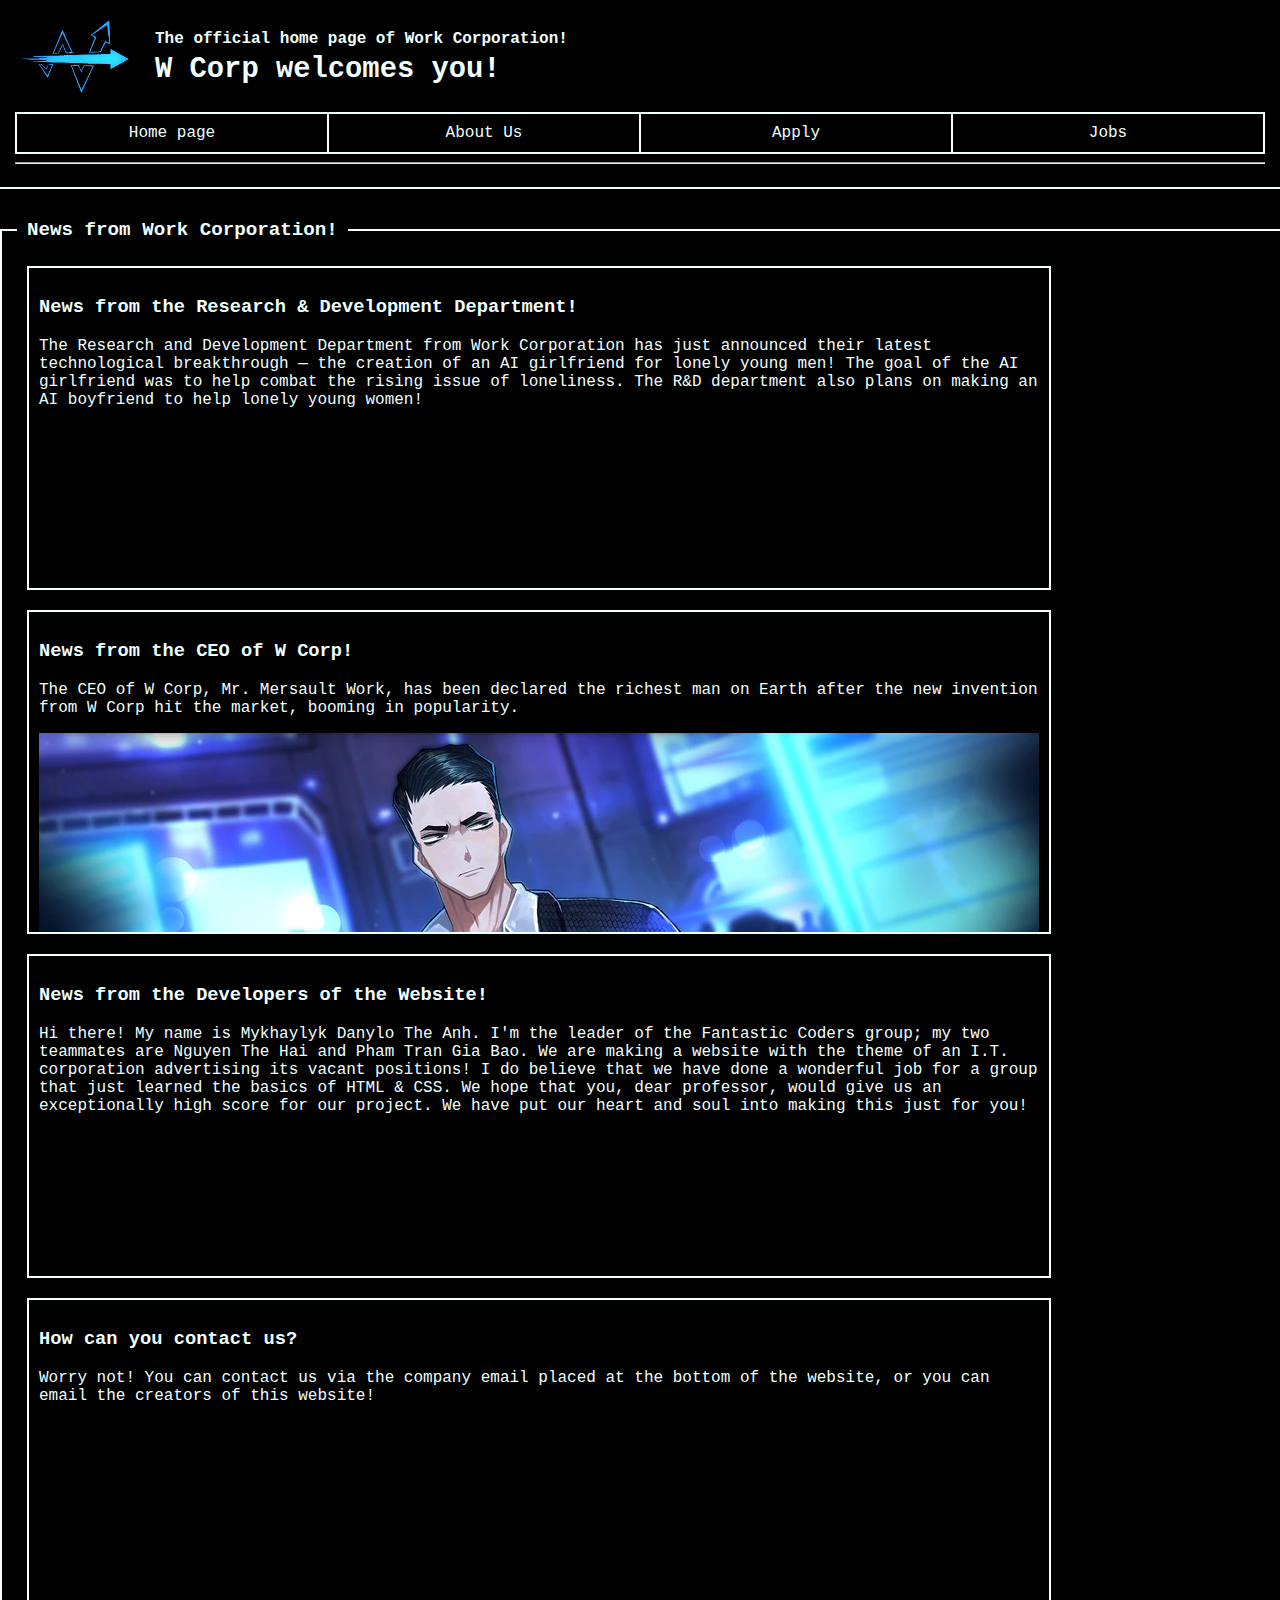
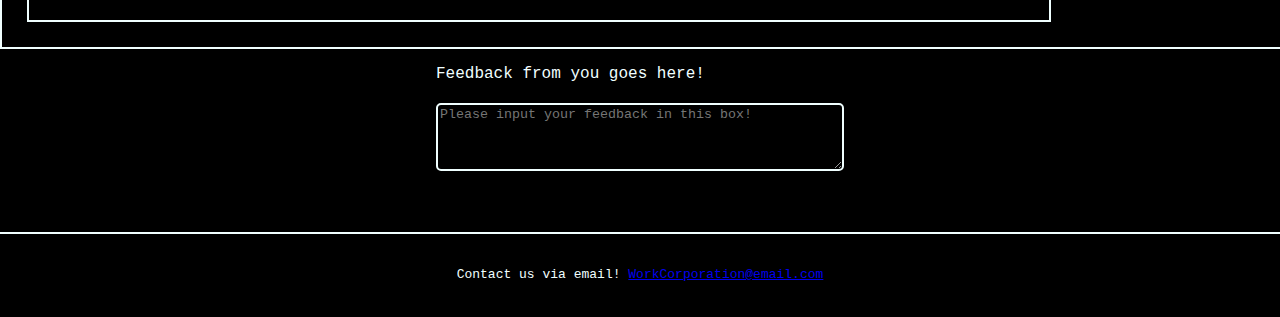
<file: project1/index.html>
<!DOCTYPE html>
<html lang="en">
<head>
    <meta charset="UTF-8">
    <meta name="viewport" content="width=device-width, initial-scale=1.0">
    <meta name="description" content="At W Corp, we may experience ups and downs, but we never stop in terms of developing technology!">
    <meta name="keywords" content="technology, innovation, W Corp, development">
    <title>W Corp Home Page</title>
    <link rel="stylesheet" href="style/styles.css">
</head>

<!--The main part of the website!-->
<body>
    <header class="site-header">
  <div class="header-top">

    <!--The logo of the website-->
    <img src="/project1/images/W_Corp._Logo.png" alt="W Corp logo" class="logo">

    <!--The title of the web-->
    <div class="header-text">
      <h3>The official home page of Work Corporation!</h3>
      <h1>W Corp welcomes you!</h1>
    </div>

    <!--Navigation bar of the webpage-->
  </div>
        <nav class="nav-bar">
            <a href="index.html">Home page</a>
            <a href="about.html">About Us</a>
            <a href="apply.html">Apply</a>
            <a href="jobs.html">Jobs</a>
        </nav>
        <hr>
    </header>

    <main class="site-main">
        <!--The fieldset is for keeping different segment of news articles I (Danylo) came up with-->
        <fieldset>
            <legend>News from Work Corporation!</legend>
            <!--Each div is a section of news article that I came up with-->
            <div>
                <h3>News from the Research & Development Department!</h3>
                <p>
                    The Research and Development Department from Work Corporation has just announced their latest technological breakthrough — the creation of an AI girlfriend for lonely young men! The goal of the AI girlfriend was to help combat the rising issue of loneliness. The R&D department also plans on making an AI boyfriend to help lonely young women!
                </p>
            </div>
            <div>
                <h3>News from the CEO of W Corp!</h3>
                <p>
                    The CEO of W Corp, Mr. Mersault Work, has been declared the richest man on Earth after the new invention from W Corp hit the market, booming in popularity.
                </p>
                <img src="W_Corp._L2_Cleanup_Agent_Meursault_Full.webp" alt="CEO of W Corp"> <!--The image of the "CEO" of our company-->
                <p>
                    "We may have our ups and downs in our progress, but we never stop progressing in I.T."
                    — Mersault Work, CEO of W Corp
                </p>
            </div>
            <div>
                <h3>News from the Developers of the Website!</h3>
                <p>
                    Hi there! My name is Mykhaylyk Danylo The Anh. I'm the leader of the Fantastic Coders group; my two teammates are Nguyen The Hai and Pham Tran Gia Bao. We are making a website with the theme of an I.T. corporation advertising its vacant positions! I do believe that we have done a wonderful job for a group that just learned the basics of HTML & CSS. We hope that you, dear professor, would give us an exceptionally high score for our project. We have put our heart and soul into making this just for you!
                </p>
            </div>

            <div>
                <h3>How can you contact us?</h3>
                <p>
                    Worry not! You can contact us via the company email placed at the bottom of the website, or you can email the creators of this website!
                </p>
            </div>
        </fieldset>

        <p> <!--This is for the feedback box at the bottom of the webpage-->
            <label for="Feedback">Feedback from you goes here!</label><br>
            <textarea id="Feedback" name="comment" rows="4" cols="40"
                placeholder = "Please input your feedback in this box!"></textarea>
        </p>
    </main>

    <!--The footer contains the company email address and the Jira account-->
    <footer class="site-footer">
    <p>
        Contact us via email!
        <a href="https://danyloswin123.atlassian.net/browse/CF">
            WorkCorporation@email.com
        </a>
    </p>
    </footer>
</body>
</html>
</file>
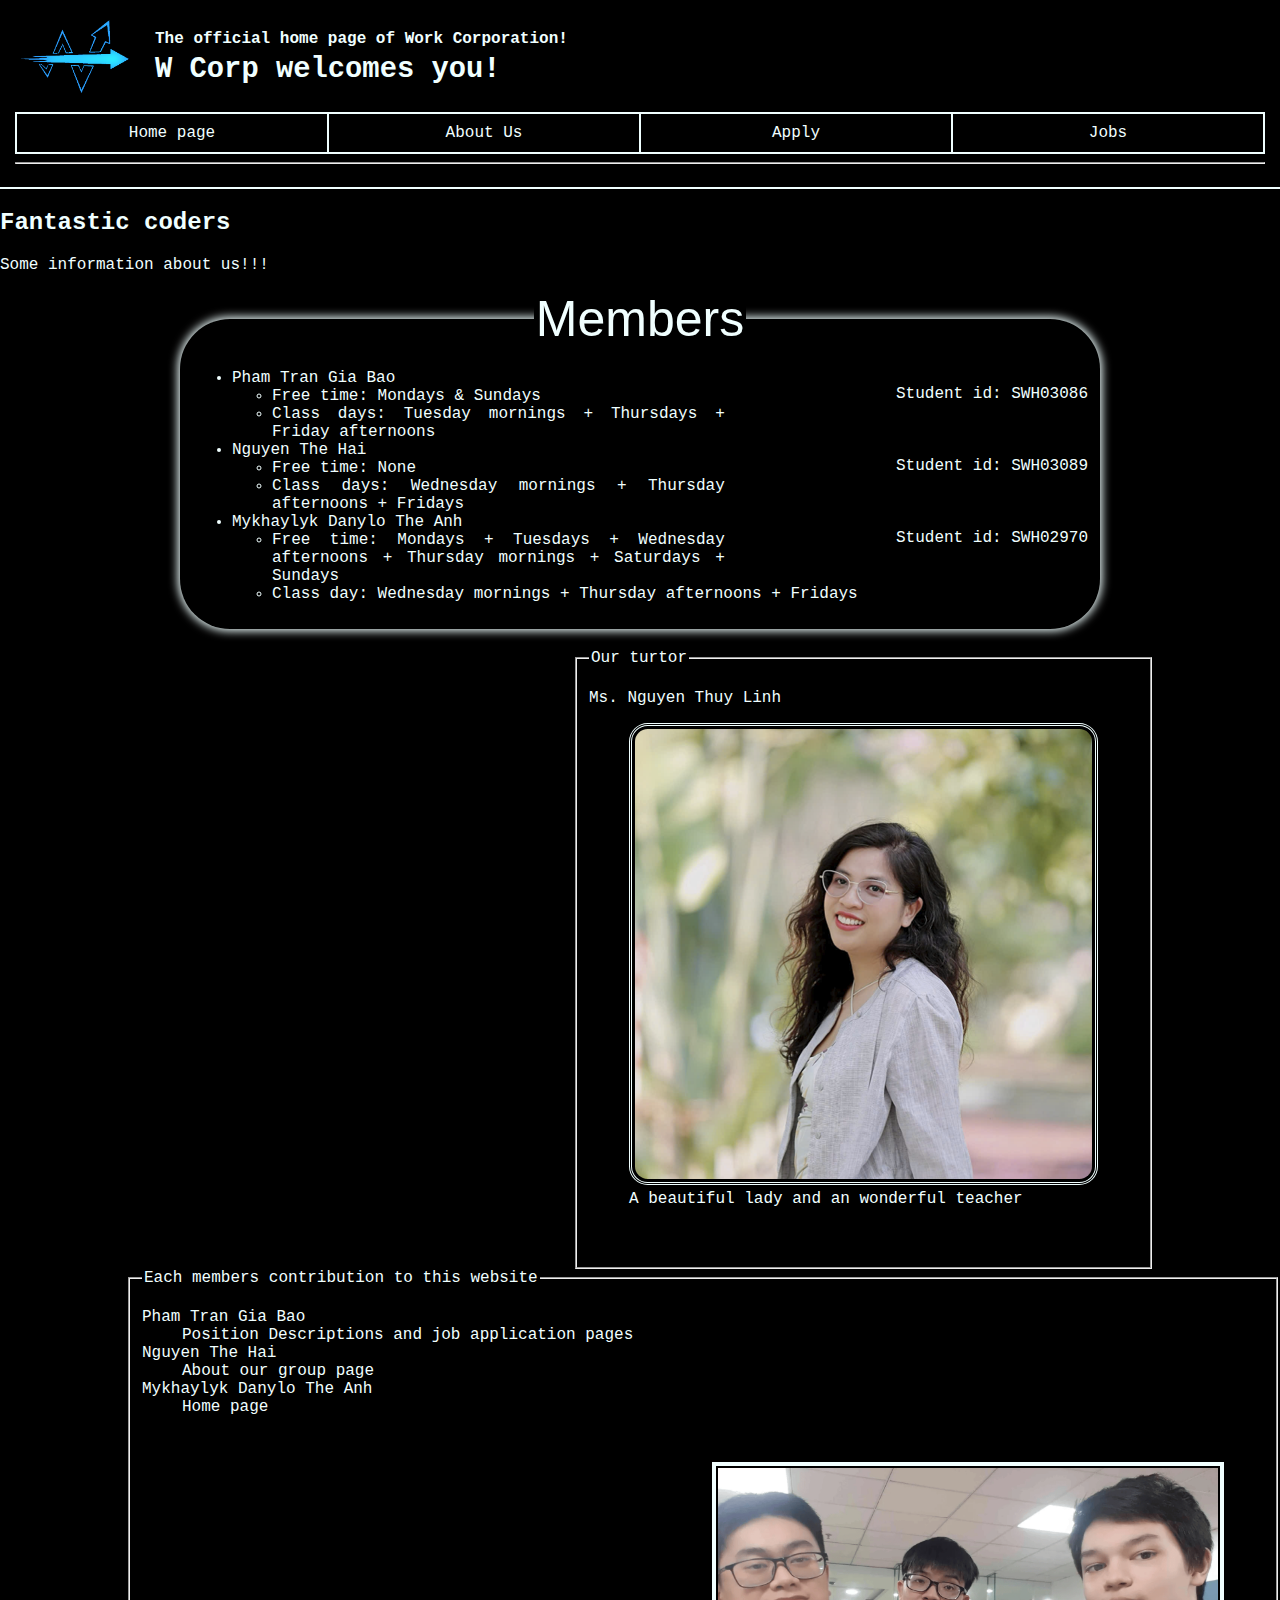
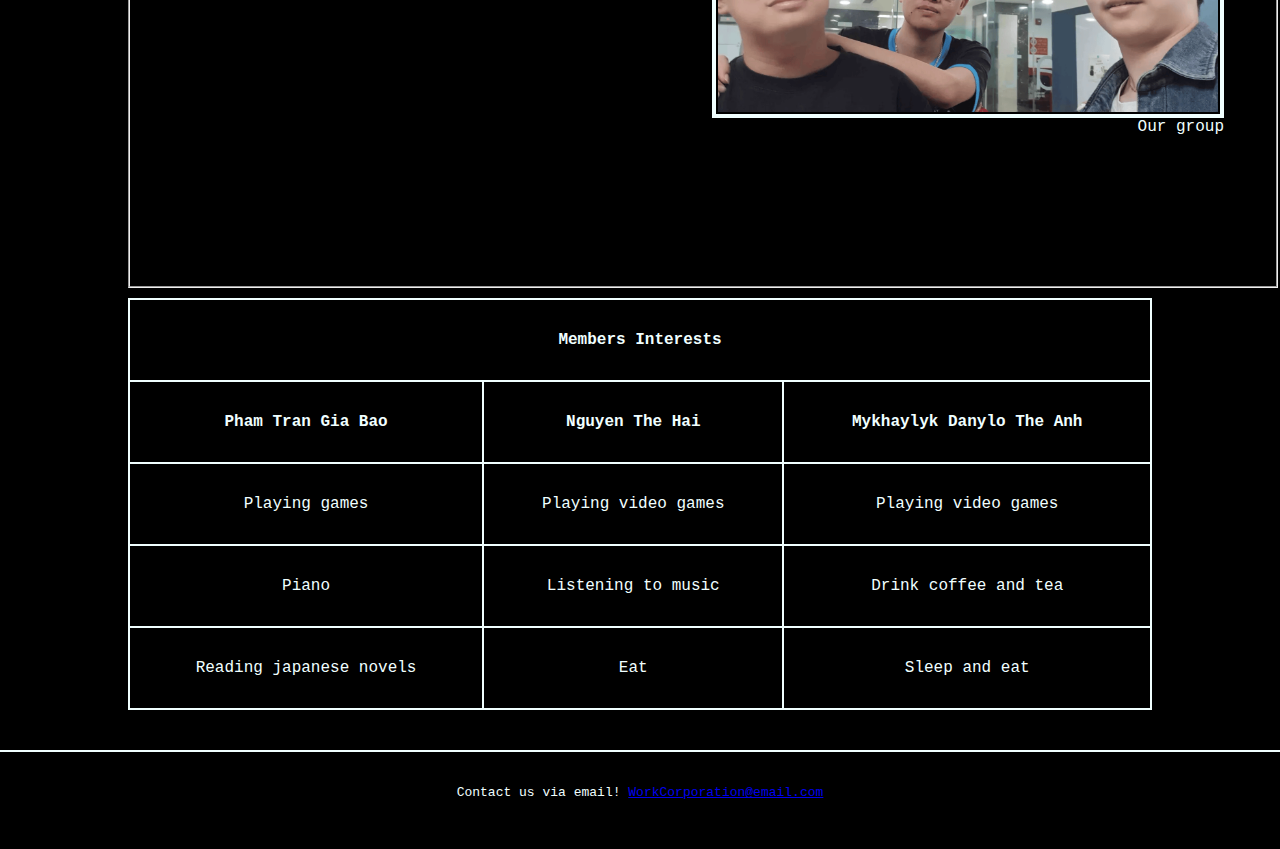
<file: project1/about.html>
<!DOCTYPE html>
<html lang="en">
<head>
    <meta charset="UTF-8">
    <meta name="viewport" content="width=device-width, initial-scale=1.0">
    <meta name="description" content="At W Corp, we may experience ups and downs, but we never stop in terms of developing technology!">
    <meta name="keywords" content="technology, innovation, W Corp, development">
    <title>W Corp About Us Page</title>
    <link rel="stylesheet" href="style/styles.css">

</head>

<!--Main part of the webpage-->
<body>
    <header class="site-header">
  <div class="header-top">
    <img src="images/W_Corp._Logo.png" alt="W Corp logo" class="logo">
    <div class="header-text">
      <h3>The official home page of Work Corporation!</h3>
      <h1>W Corp welcomes you!</h1>
    </div>

    <!--The navigation bar-->
  </div>
        <nav class="nav-bar">
            <a href="index.html">Home page</a>
            <a href="about.html">About Us</a>
            <a href="apply.html">Apply</a>
            <a href="jobs.html">Jobs</a>
        </nav>
        <hr>
    </header>

    <h2>Fantastic coders</h2>
    <p>Some information about us!!!</p>

    <!--Fieldset detailing the member's names, interests & student IDs-->
    <fieldset class="fs">
        <legend class="le">Members</legend>
    <ul>
        <li>Pham Tran Gia Bao
            <p class="aboutp">Student id: SWH03086</p>
            <ul>
                <li>Free time: Mondays & Sundays</li>
                <li>Class days: Tuesday mornings + Thursdays + Friday afternoons</li>
            </ul>
            
            </li>
        <li>Nguyen The Hai
            <p class="aboutp">Student id: SWH03089</p>
            <ul>
                <li>Free time: None</li>
                <li>Class days: Wednesday mornings + Thursday afternoons + Fridays</li>
            </ul>
            </li>
        <li>Mykhaylyk Danylo The Anh  
            <p class="aboutp">Student id: SWH02970</p>
            <ul>
                <li>Free time: Mondays + Tuesdays + Wednesday afternoons + Thursday mornings + Saturdays + Sundays</li>
                <li>Class day: Wednesday mornings + Thursday afternoons + Fridays</li>
            </ul>
            </li>
    </ul>
    </fieldset>

    <!--The part where we display our professor's portrait-->
    <fieldset class="fs1">
        <legend>Our turtor</legend>
    <p>Ms. Nguyen Thuy Linh</p>
    <figure>
        <img src="images/ourturtor.png" class="turtor">
        <figcaption>A beautiful lady and an wonderful teacher</figcaption>
    </figure>
    </fieldset>


    <!--This is the fieldset for the group members contribution and role-->
    <fieldset class="fs2">
        <legend>Each members contribution to this website</legend>
    <dl>
        <dt>Pham Tran Gia Bao</dt>
        <dd>Position Descriptions and job application pages</dd>
        <dt>Nguyen The Hai</dt>
        <dd>About our group page</dd>
        <dt>Mykhaylyk Danylo The Anh</dt>
        <dd>Home page</dd>
    </dl>
    <figure>
        <img src="images/groupphoto.png" class="aboutimg">
        <figcaption class="af">Our group</figcaption>
    </figure>

    </fieldset>

    <!--This is the group member's interests table-->
    <table class="at">
        <thead>
            <tr>
                <th colspan="3" class="abouttable">Members Interests</th>
        </tr>
        </thead>
        <tbody>
        <tr>
            <th class="abouttable">Pham Tran Gia Bao</th>
            <th class="abouttable">Nguyen The Hai</th>
            <th class="abouttable">Mykhaylyk Danylo The Anh</th>
        </tr>
        
        <tr>
            <td class="abouttable">Playing games</td>
            <td class="abouttable">Playing video games</td>
            <td class="abouttable">Playing video games</td>
        </tr>
        <tr>
            <td class="abouttable">Piano </td>
            <td class="abouttable">Listening to music</td>
            <td class="abouttable">Drink coffee and tea</td>
        <tr>
            <td class="abouttable">Reading japanese novels</td>
            <td class="abouttable">Eat</td>
            <td class="abouttable">Sleep and eat</td>
        </tr>
        </tbody>
        </table>

    <!--The footer of the website-->
    <footer class="site-footer">
    <p>
        Contact us via email!
        <a href="https://danyloswin123.atlassian.net/browse/CF">
            WorkCorporation@email.com
        </a>
    </p>
    </footer>
        

</body>
</html>
</file>
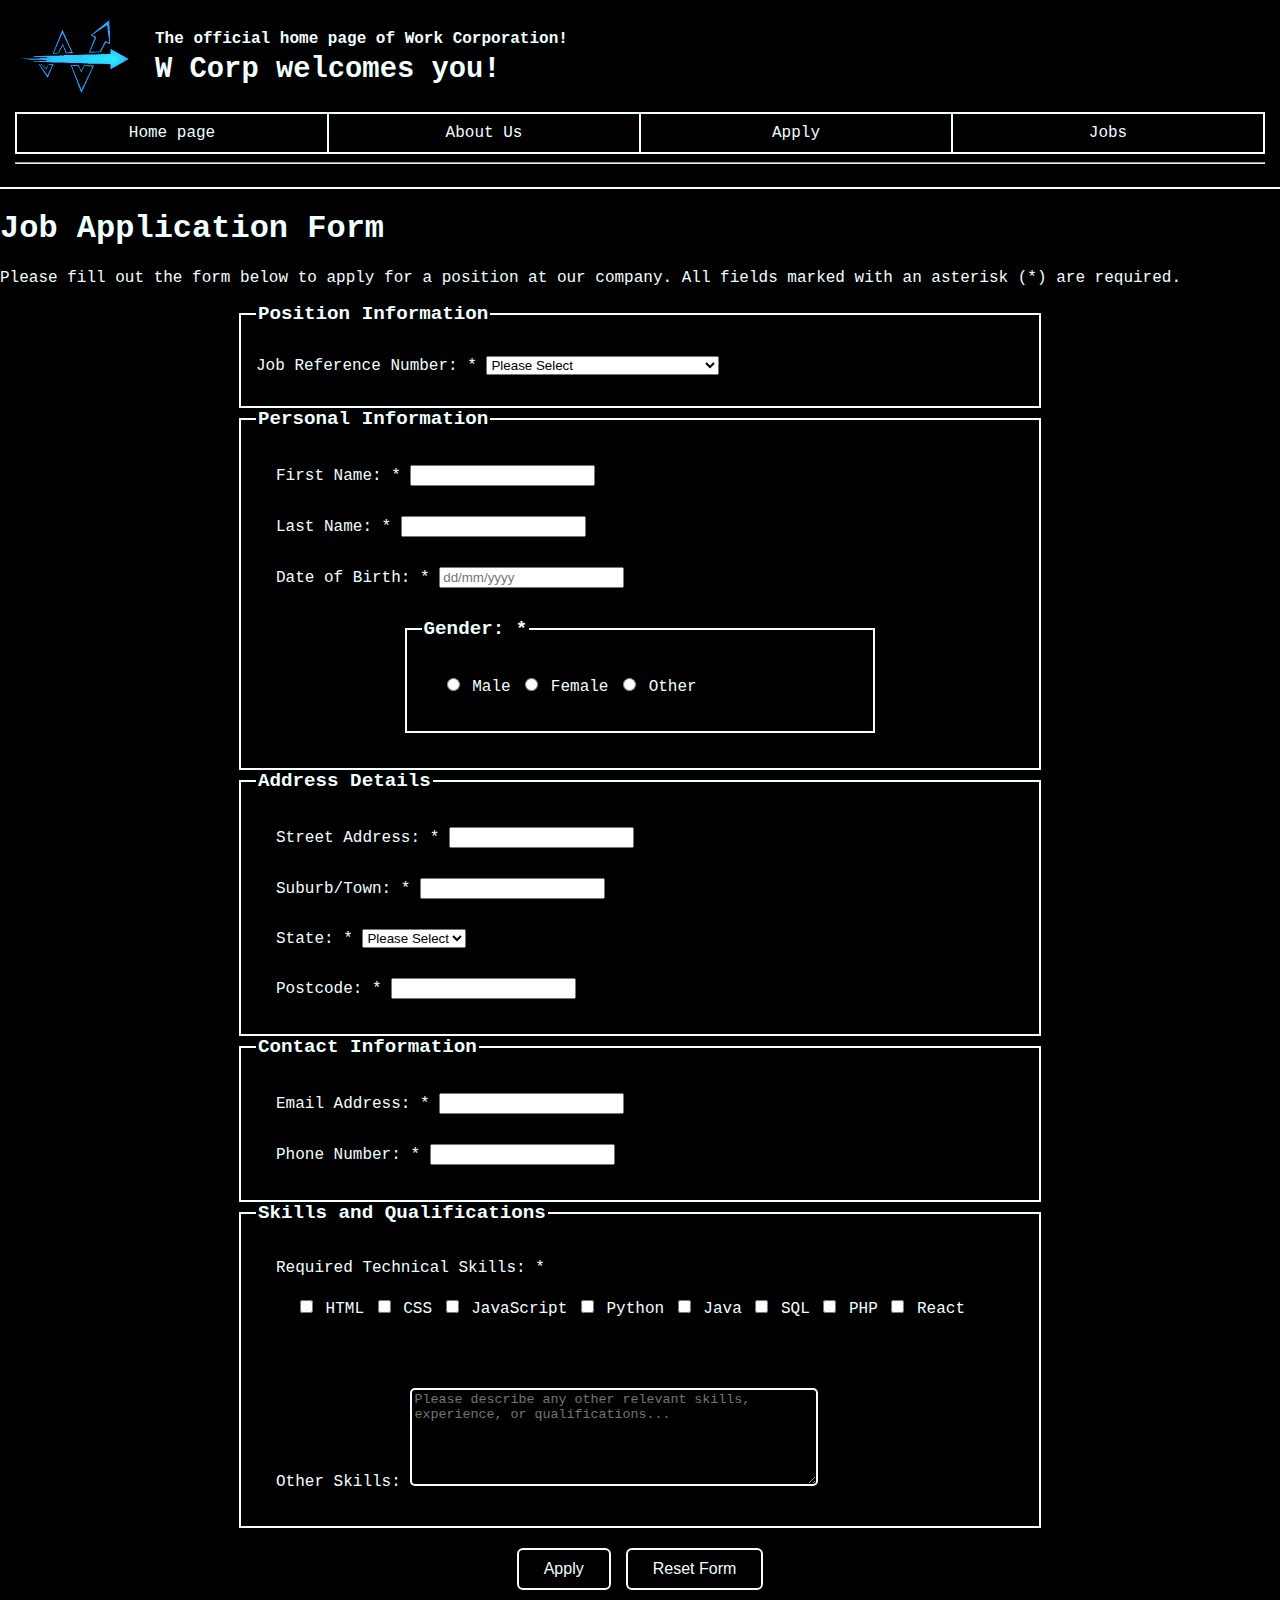
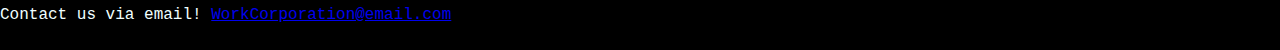
<file: project1/apply copy.html>
<!DOCTYPE html>
<html lang="en">
<head>
    <meta charset="UTF-8">
    <meta name="viewport" content="width=device-width, initial-scale=1.0">
    <title>Job Positions</title>
    <link rel="stylesheet" href="style/styles.css">
</head>

<body>
    <header class="site-header">
  <div class="header-top">
    <img src="W_Corp._Logo.png" alt="W Corp logo" class="logo">
    <div class="header-text">
      <h3>The official home page of Work Corporation!</h3>
      <h1>W Corp welcomes you!</h1>
    </div>
  </div>

  <nav class="nav-bar">
    <a href="index.html">Home page</a>
    <a href="about.html">About Us</a>
    <a href="apply.html">Apply</a>
    <a href="jobs.html">Jobs</a>
  </nav>

  <hr>
</header>

    <main class="form-main">
        <h1>Job Application Form</h1>
        
        <section id="application-form">
            <p>Please fill out the form below to apply for a position at our company. All fields marked with an asterisk (*) are required.</p>
            

            <form method="post" action="https://mercury.swin.edu.au/it000000/formtest.php" novalidate>
                
 
                <fieldset>
                    <legend>Position Information</legend>
                    
                    <p class="form-group">
                        <label for="job-ref">Job Reference Number: *</label>
                        <select id="job-ref" name="job-ref" required>
                            <option value="">Please Select</option>
                            <option value="IT5T1">IT5T1 - IT Support Technician</option>
                            <option value="WD7F2">WD7F2 - Full Stack Web Developer</option>
                            <option value="CS3A9">CS3A9 - Cybersecurity Analyst</option>
                        </select>
                    </p>
                </fieldset>


                <fieldset>
                    <legend>Personal Information</legend>
                    
                    <div class="form-group">
                        <label for="first-name">First Name: *</label>
                        <input type="text" id="first-name" name="first-name" maxlength="20" 
                               pattern="[A-Za-z]+" title="Only alphabetic characters allowed" required>
                    </div>

                    <div class="form-group">
                        <label for="last-name">Last Name: *</label>
                        <input type="text" id="last-name" name="last-name" maxlength="20" 
                               pattern="[A-Za-z]+" title="Only alphabetic characters allowed" required>
                    </div>

                    <div class="form-group">
                        <label for="dob">Date of Birth: *</label>
                        <input type="text" id="dob" name="dob" 
                               pattern="\d{2}/\d{2}/\d{4}" 
                               placeholder="dd/mm/yyyy" 
                               title="Date format: dd/mm/yyyy" required>
                    </div>

                    <div class="form-group">
                        <fieldset class="gender-fieldset">
                            <legend>Gender: *</legend>
                            <div class="radio-group">
                                <input type="radio" id="male" name="gender" value="male" required>
                                <label for="male">Male</label>
                                
                                <input type="radio" id="female" name="gender" value="female" required>
                                <label for="female">Female</label>
                                
                                <input type="radio" id="other" name="gender" value="other" required>
                                <label for="other">Other</label>
                            </div>
                        </fieldset>
                    </div>
                </fieldset>


                <fieldset>
                    <legend>Address Details</legend>
                    
                    <div class="form-group">
                        <label for="street">Street Address: *</label>
                        <input type="text" id="street" name="street" maxlength="40" required>
                    </div>

                    <div class="form-group">
                        <label for="suburb">Suburb/Town: *</label>
                        <input type="text" id="suburb" name="suburb" maxlength="40" required>
                    </div>

                    <div class="form-group">
                        <label for="state">State: *</label>
                        <select id="state" name="state" required>
                            <option value="">Please Select</option>
                            <option value="VIC">VIC</option>
                            <option value="NSW">NSW</option>
                            <option value="QLD">QLD</option>
                            <option value="NT">NT</option>
                            <option value="WA">WA</option>
                            <option value="SA">SA</option>
                            <option value="TAS">TAS</option>
                            <option value="ACT">ACT</option>
                        </select>
                    </div>

                    <div class="form-group">
                        <label for="postcode">Postcode: *</label>
                        <input type="text" id="postcode" name="postcode" 
                               pattern="\d{4}" 
                               title="Postcode must be exactly 4 digits" required>
                    </div>
                </fieldset>


                <fieldset>
                    <legend>Contact Information</legend>
                    
                    <div class="form-group">
                        <label for="email">Email Address: *</label>
                        <input type="email" id="email" name="email" 
                               pattern="[a-zA-Z0-9._%+\-]+@[a-zA-Z0-9.\-]+\.[a-zA-Z]{2,}" 
                               title="Please enter a valid email address" required>
                    </div>

                    <div class="form-group">
                        <label for="phone">Phone Number: *</label>
                        <input type="tel" id="phone" name="phone" 
                               pattern="[\d\s]{8,12}" 
                               title="Phone number must be 8 to 12 digits or spaces" required>
                    </div>
                </fieldset>

                <fieldset>
                    <legend>Skills and Qualifications</legend>
                    
                    <div class="form-group">
                        <label>Required Technical Skills: *</label>
                        <div class="checkbox-group">
                            <input type="checkbox" id="html" name="skills" value="HTML">
                            <label for="html">HTML</label>
                            
                            <input type="checkbox" id="css" name="skills" value="CSS">
                            <label for="css">CSS</label>
                            
                            <input type="checkbox" id="javascript" name="skills" value="JavaScript">
                            <label for="javascript">JavaScript</label>
                            
                            <input type="checkbox" id="python" name="skills" value="Python">
                            <label for="python">Python</label>
                            
                            <input type="checkbox" id="java" name="skills" value="Java">
                            <label for="java">Java</label>
                            
                            <input type="checkbox" id="sql" name="skills" value="SQL">
                            <label for="sql">SQL</label>
                            
                            <input type="checkbox" id="php" name="skills" value="PHP">
                            <label for="php">PHP</label>
                            
                            <input type="checkbox" id="react" name="skills" value="React">
                            <label for="react">React</label>
                        </div>
                    </div>

                    <div class="form-group">
                        <label for="other-skills">Other Skills:</label>
                        <textarea id="other-skills" name="other-skills" rows="6" 
                                  placeholder="Please describe any other relevant skills, experience, or qualifications..."></textarea>
                    </div>
                </fieldset>


                <div class="form-actions">
                    <button type="submit" class="btn-submit">Apply</button>
                    <button type="reset" class="btn-reset">Reset Form</button>
                </div>
            </form>
        </section>
    </main>

        <footer>
    <p>
        Contact us via email!
        <a href="https://danyloswin123.atlassian.net/browse/CF">
            WorkCorporation@email.com
        </a>
    </p>
  </footer>
</body>
</html>
</file>
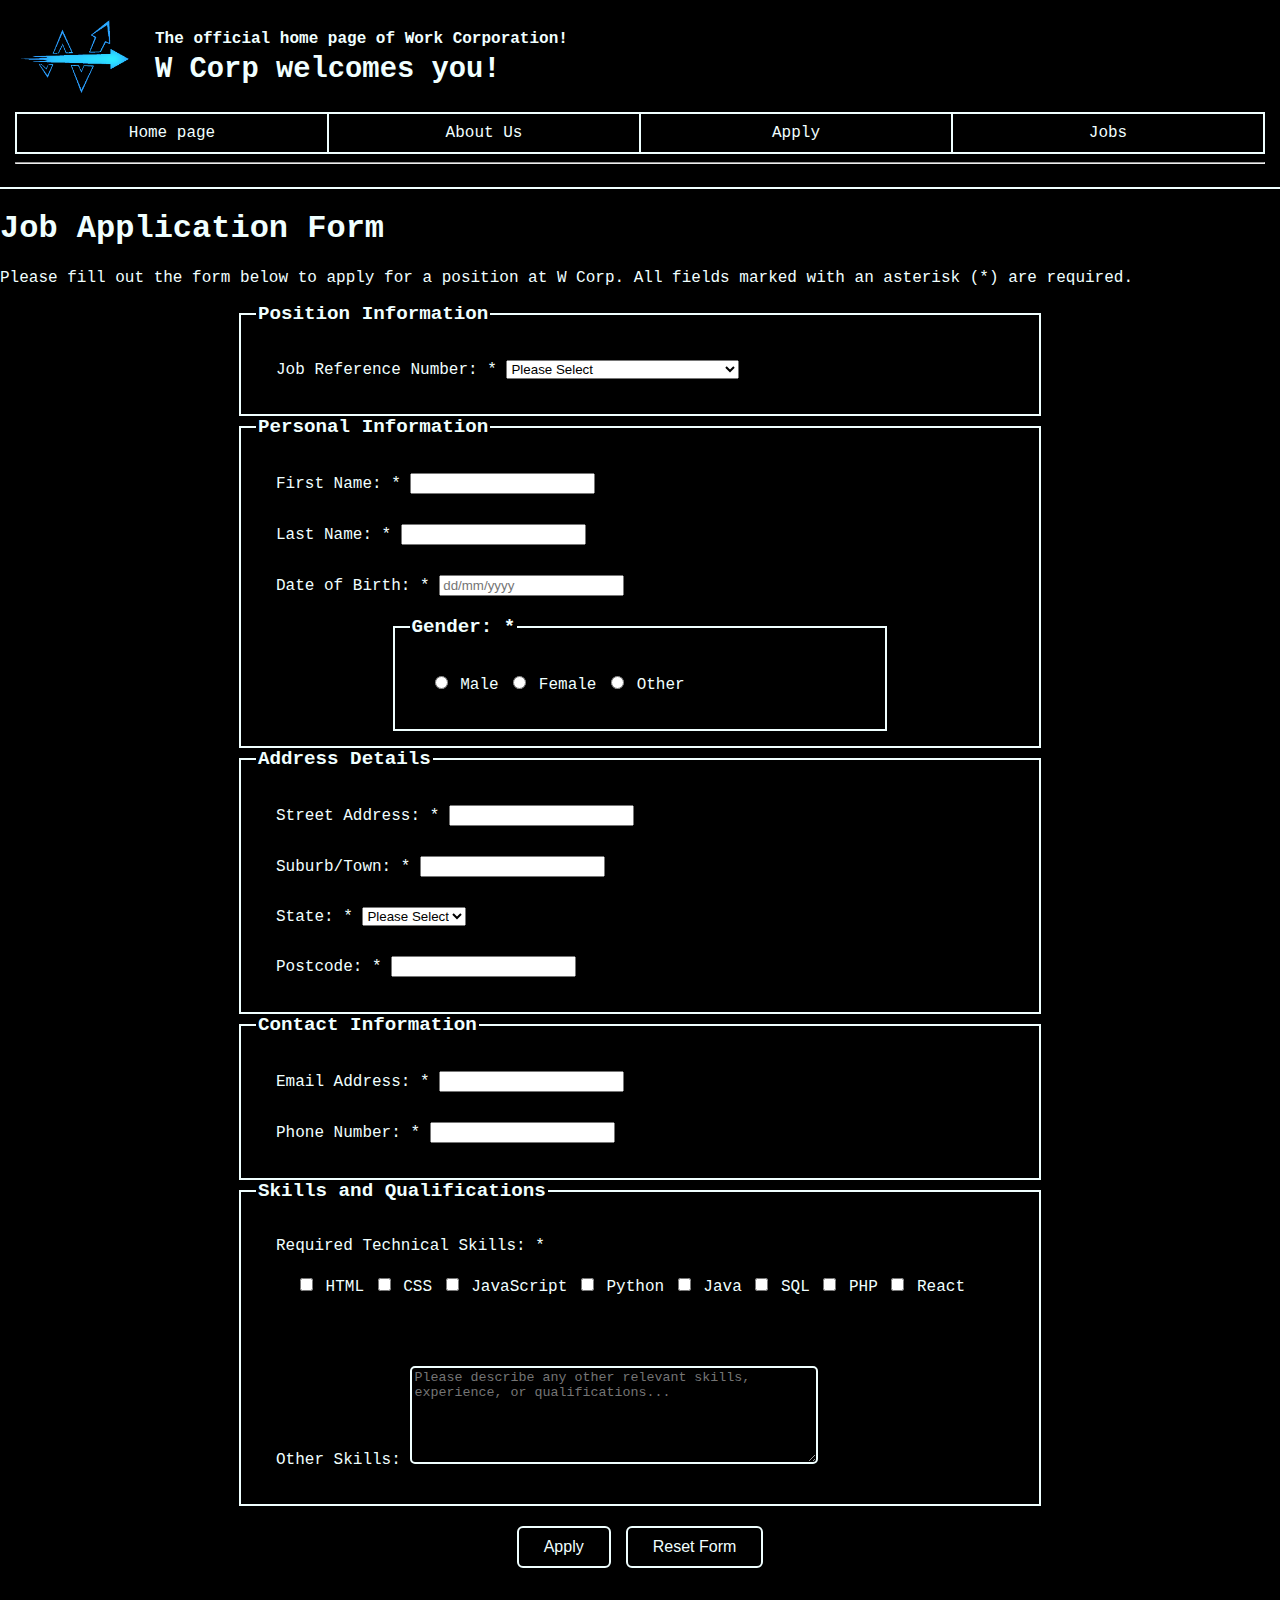
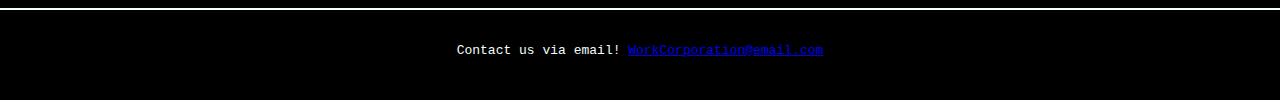
<file: project1/apply.html>
<!DOCTYPE html>
<html lang="en">
<head>
  <meta charset="UTF-8">
  <meta name="viewport" content="width=device-width, initial-scale=1.0">
  <title>W Corp | Job Application</title>
  <meta name="description" content="Apply for IT positions at W Corp. Fill in this form to register your interest.">
  <link rel="stylesheet" href="style/styles.css">
</head>

<body>
  <!-- ===== HEADER ===== -->
  <header class="site-header">
    <div class="header-top">
      <img src="/project1/images/W_Corp._Logo.png" alt="W Corp logo" class="logo">
      <div class="header-text">
        <h3>The official home page of Work Corporation!</h3>
        <h1>W Corp welcomes you!</h1>
      </div>
    </div>

    <nav class="nav-bar" aria-label="Main Navigation">
      <a href="index.html">Home page</a>
      <a href="about.html">About Us</a>
      <a href="apply.html" aria-current="page">Apply</a>
      <a href="jobs.html">Jobs</a>
    </nav>
    <hr>
  </header>

  <!-- ===== MAIN CONTENT ===== -->
  <main class="form-main">
    <h1>Job Application Form</h1>
    <section id="application-form" aria-describedby="form-desc">
      <p id="form-desc">
        Please fill out the form below to apply for a position at W Corp. All fields marked with an asterisk (*) are required.
      </p>

      <form method="post" action="https://mercury.swin.edu.au/it000000/formtest.php" novalidate>

        <!-- ===== Position Information ===== -->
        <fieldset>
          <legend>Position Information</legend>
          <div class="form-group">
            <label for="job-ref">Job Reference Number: *</label>
            <select id="job-ref" name="job-ref" required title="Select the job reference number you are applying for">
              <option value="">Please Select</option>
              <option value="IT5T1">IT5T1 - IT Support Technician</option>
              <option value="WD7F2">WD7F2 - Full Stack Web Developer</option>
              <option value="CS3A9">CS3A9 - Cybersecurity Analyst</option>
            </select>
          </div>
        </fieldset>

        <!-- ===== Personal Information ===== -->
        <fieldset>
          <legend>Personal Information</legend>

          <div class="form-group">
            <label for="first-name">First Name: *</label>
            <input type="text" id="first-name" name="first-name"
                   maxlength="20" pattern="[A-Za-z]+"
                   title="Only letters (A–Z) are allowed"
                   required>
          </div>

          <div class="form-group">
            <label for="last-name">Last Name: *</label>
            <input type="text" id="last-name" name="last-name"
                   maxlength="20" pattern="[A-Za-z]+"
                   title="Only letters (A–Z) are allowed"
                   required>
          </div>

          <div class="form-group">
            <label for="dob">Date of Birth: *</label>
            <input type="text" id="dob" name="dob"
                   pattern="\d{2}/\d{2}/\d{4}"
                   placeholder="dd/mm/yyyy"
                   title="Enter date as dd/mm/yyyy (e.g. 12/05/2000)"
                   required>
          </div>

          <fieldset class="gender-fieldset">
            <legend>Gender: *</legend>
            <div class="radio-group" role="radiogroup" aria-label="Gender selection">
              <input type="radio" id="male" name="gender" value="Male" required>
              <label for="male">Male</label>

              <input type="radio" id="female" name="gender" value="Female">
              <label for="female">Female</label>

              <input type="radio" id="other" name="gender" value="Other">
              <label for="other">Other</label>
            </div>
          </fieldset>
        </fieldset>

        <!-- ===== Address Details ===== -->
        <fieldset>
          <legend>Address Details</legend>

          <div class="form-group">
            <label for="street">Street Address: *</label>
            <input type="text" id="street" name="street"
                   maxlength="40"
                   title="Enter your street address (max 40 characters)"
                   required>
          </div>

          <div class="form-group">
            <label for="suburb">Suburb/Town: *</label>
            <input type="text" id="suburb" name="suburb"
                   maxlength="40"
                   title="Enter your suburb or town (max 40 characters)"
                   required>
          </div>

          <div class="form-group">
            <label for="state">State: *</label>
            <select id="state" name="state" required title="Select your state of residence">
              <option value="">Please Select</option>
              <option value="VIC">VIC</option>
              <option value="NSW">NSW</option>
              <option value="QLD">QLD</option>
              <option value="NT">NT</option>
              <option value="WA">WA</option>
              <option value="SA">SA</option>
              <option value="TAS">TAS</option>
              <option value="ACT">ACT</option>
            </select>
          </div>

          <div class="form-group">
            <label for="postcode">Postcode: *</label>
            <input type="text" id="postcode" name="postcode"
                   pattern="\d{4}"
                   title="Postcode must be exactly 4 digits"
                   required>
          </div>
        </fieldset>

        <!-- ===== Contact Information ===== -->
        <fieldset>
          <legend>Contact Information</legend>

          <div class="form-group">
            <label for="email">Email Address: *</label>
            <input type="email" id="email" name="email"
                   title="Enter a valid email, e.g. name@example.com"
                   required>
          </div>

          <div class="form-group">
            <label for="phone">Phone Number: *</label>
            <input type="tel" id="phone" name="phone"
                   pattern="[\d\s]{8,12}"
                   title="Phone number must be 8–12 digits (you may include spaces)"
                   required>
          </div>
        </fieldset>

        <!-- ===== Skills and Qualifications ===== -->
        <fieldset>
          <legend>Skills and Qualifications</legend>

          <div class="form-group">
            <label>Required Technical Skills: *</label>
            <div class="checkbox-group">
              <input type="checkbox" id="html" name="skills" value="HTML">
              <label for="html">HTML</label>

              <input type="checkbox" id="css" name="skills" value="CSS">
              <label for="css">CSS</label>

              <input type="checkbox" id="javascript" name="skills" value="JavaScript">
              <label for="javascript">JavaScript</label>

              <input type="checkbox" id="python" name="skills" value="Python">
              <label for="python">Python</label>

              <input type="checkbox" id="java" name="skills" value="Java">
              <label for="java">Java</label>

              <input type="checkbox" id="sql" name="skills" value="SQL">
              <label for="sql">SQL</label>

              <input type="checkbox" id="php" name="skills" value="PHP">
              <label for="php">PHP</label>

              <input type="checkbox" id="react" name="skills" value="React">
              <label for="react">React</label>
            </div>
          </div>

          <div class="form-group">
            <label for="other-skills">Other Skills:</label>
            <textarea id="other-skills" name="other-skills" rows="6"
                      placeholder="Please describe any other relevant skills, experience, or qualifications..."
                      title="Optional field — describe any additional skills here"></textarea>
          </div>
        </fieldset>

        <!-- ===== Buttons ===== -->
        <div class="form-actions">
          <button type="submit" class="btn-submit">Apply</button>
          <button type="reset" class="btn-reset">Reset Form</button>
        </div>
      </form>
    </section>
  </main>

  <!-- ===== FOOTER ===== -->
    <footer class="site-footer">
    <p>
        Contact us via email!
        <a href="https://danyloswin123.atlassian.net/browse/CF">
            WorkCorporation@email.com
        </a>
    </p>
    </footer>
</body>
</html>
</file>
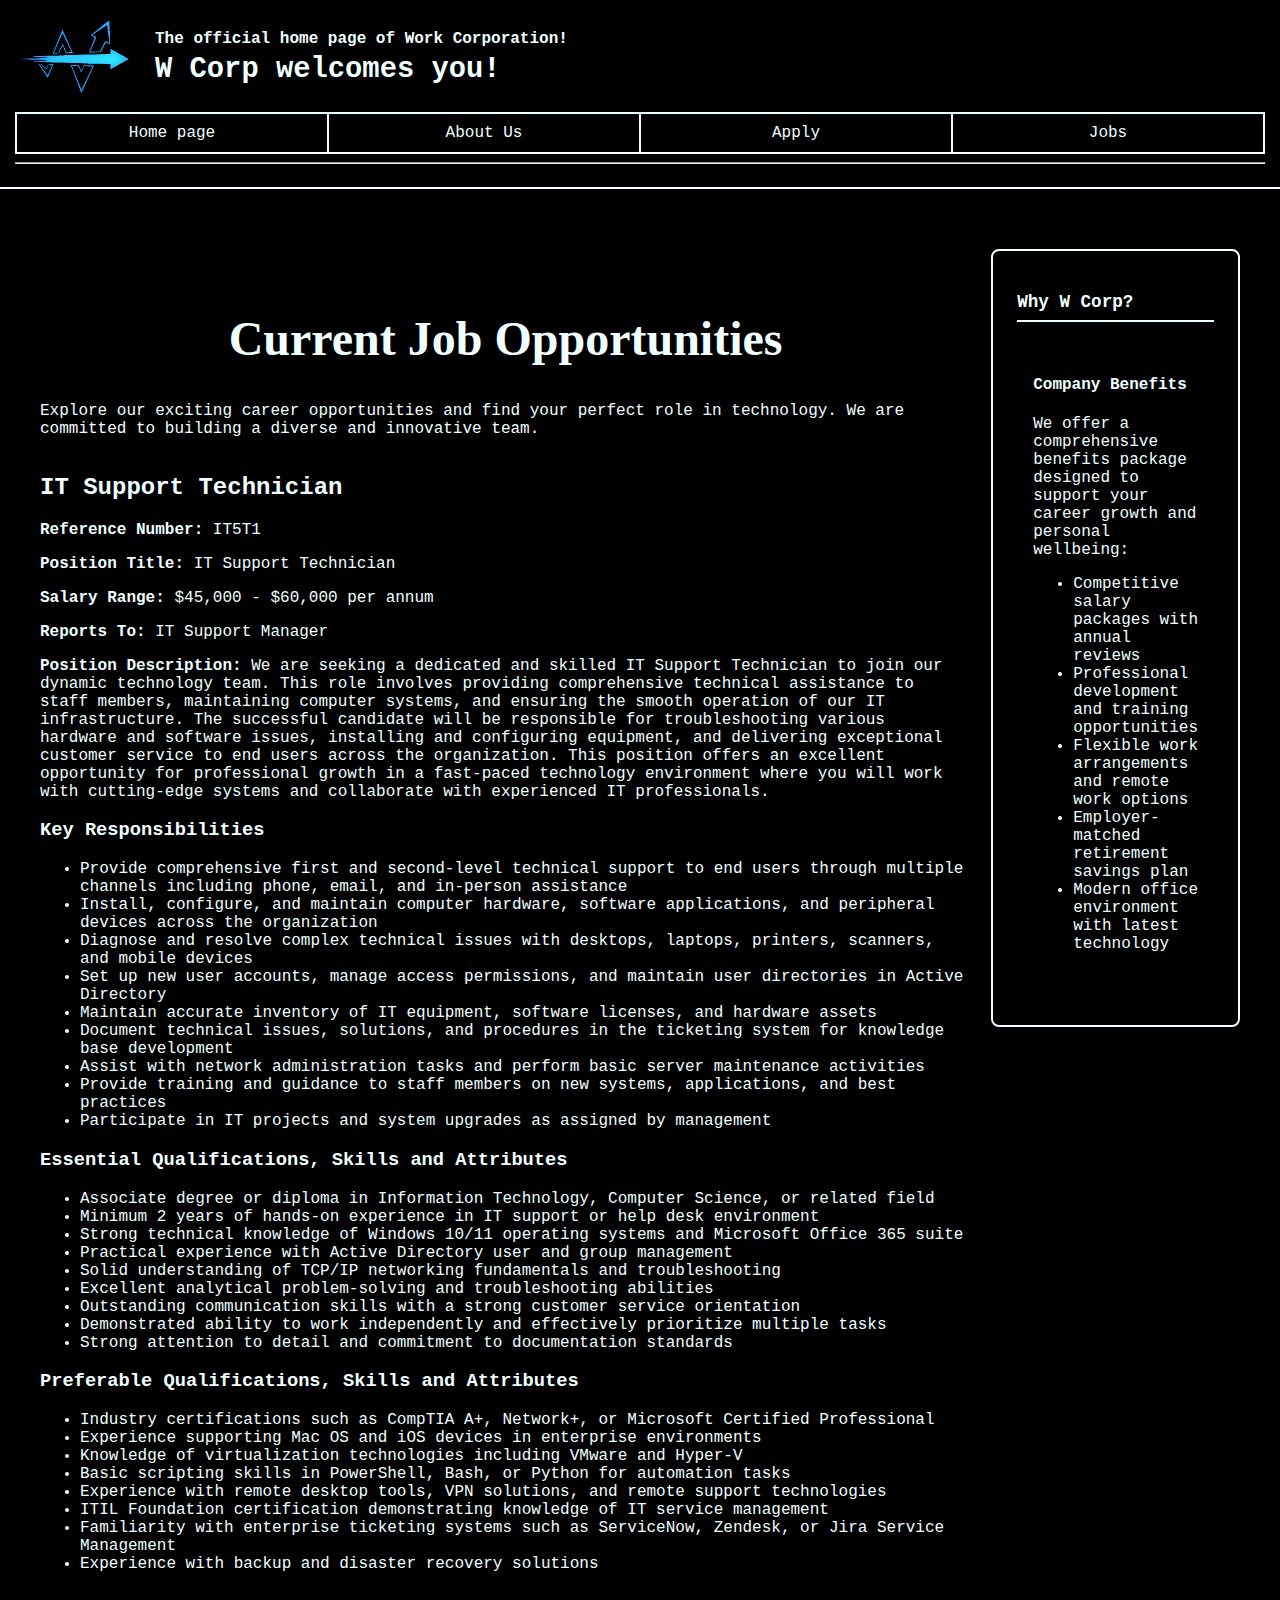
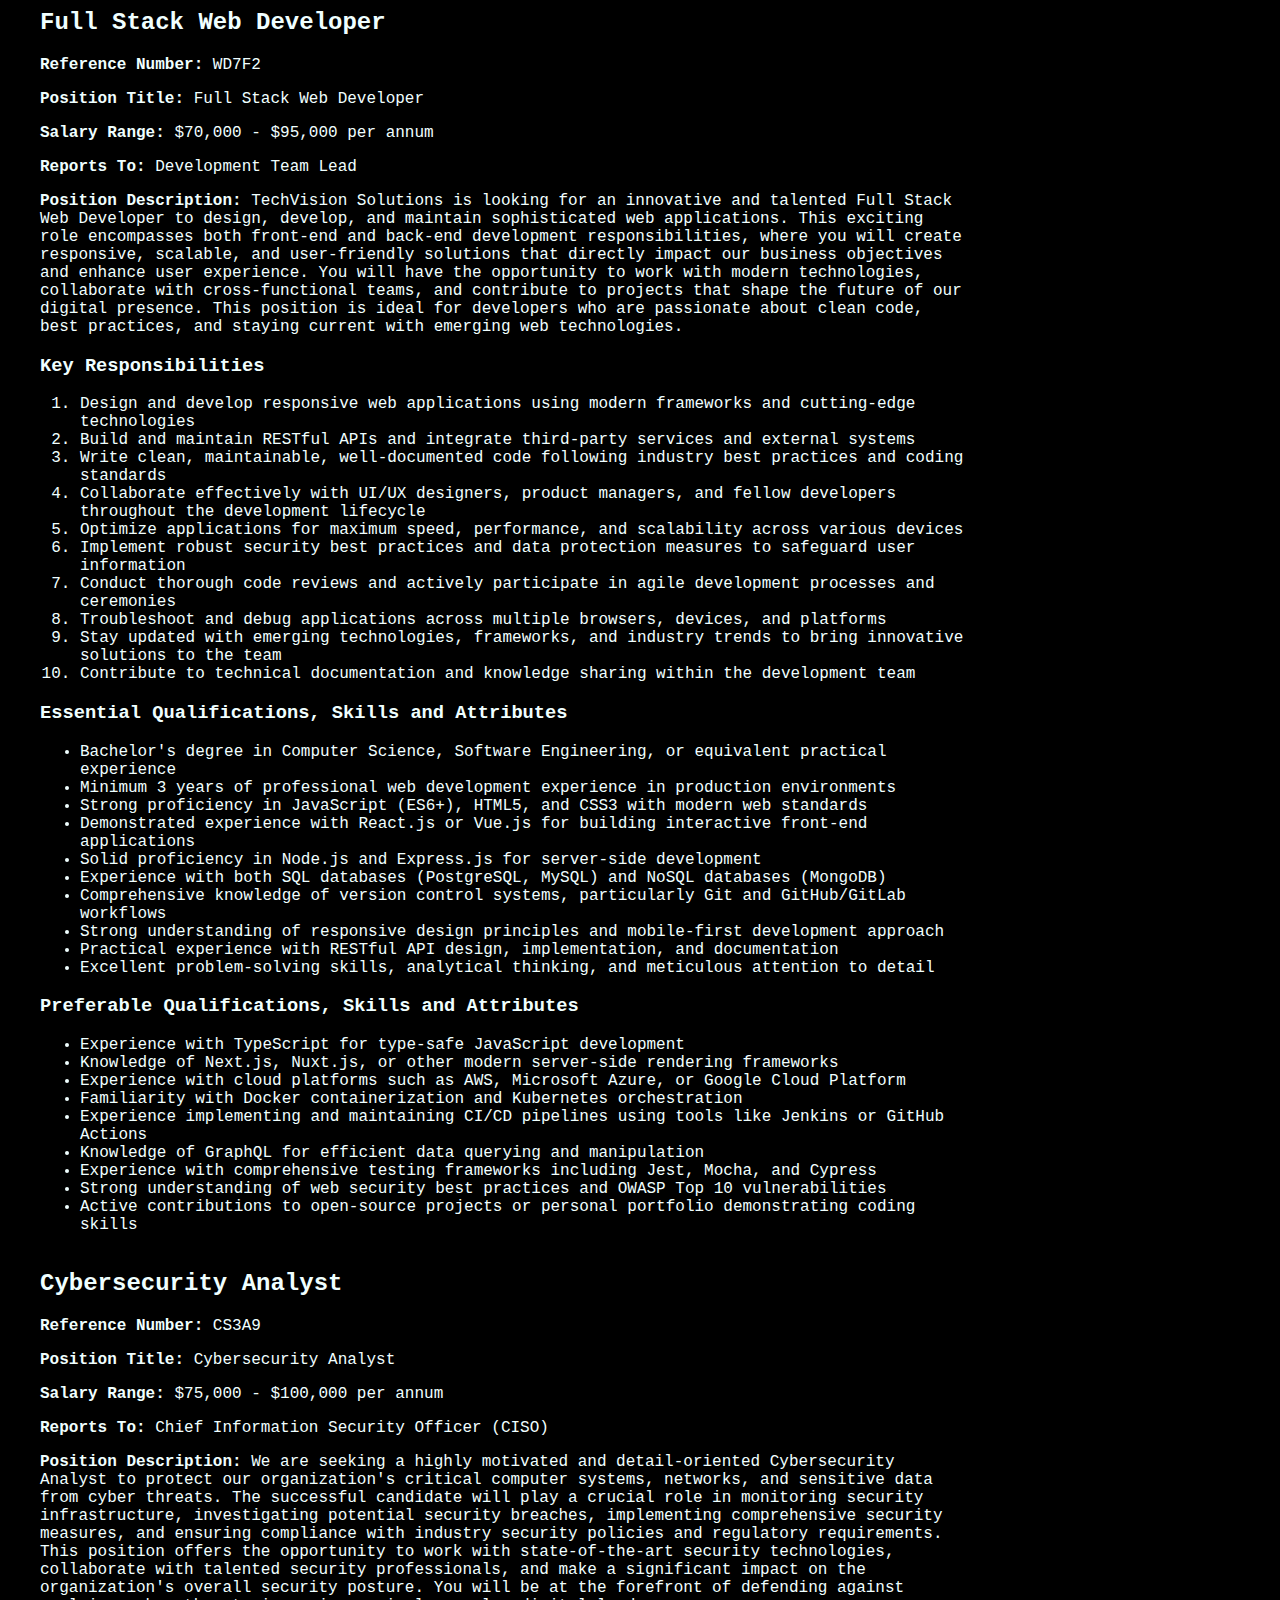
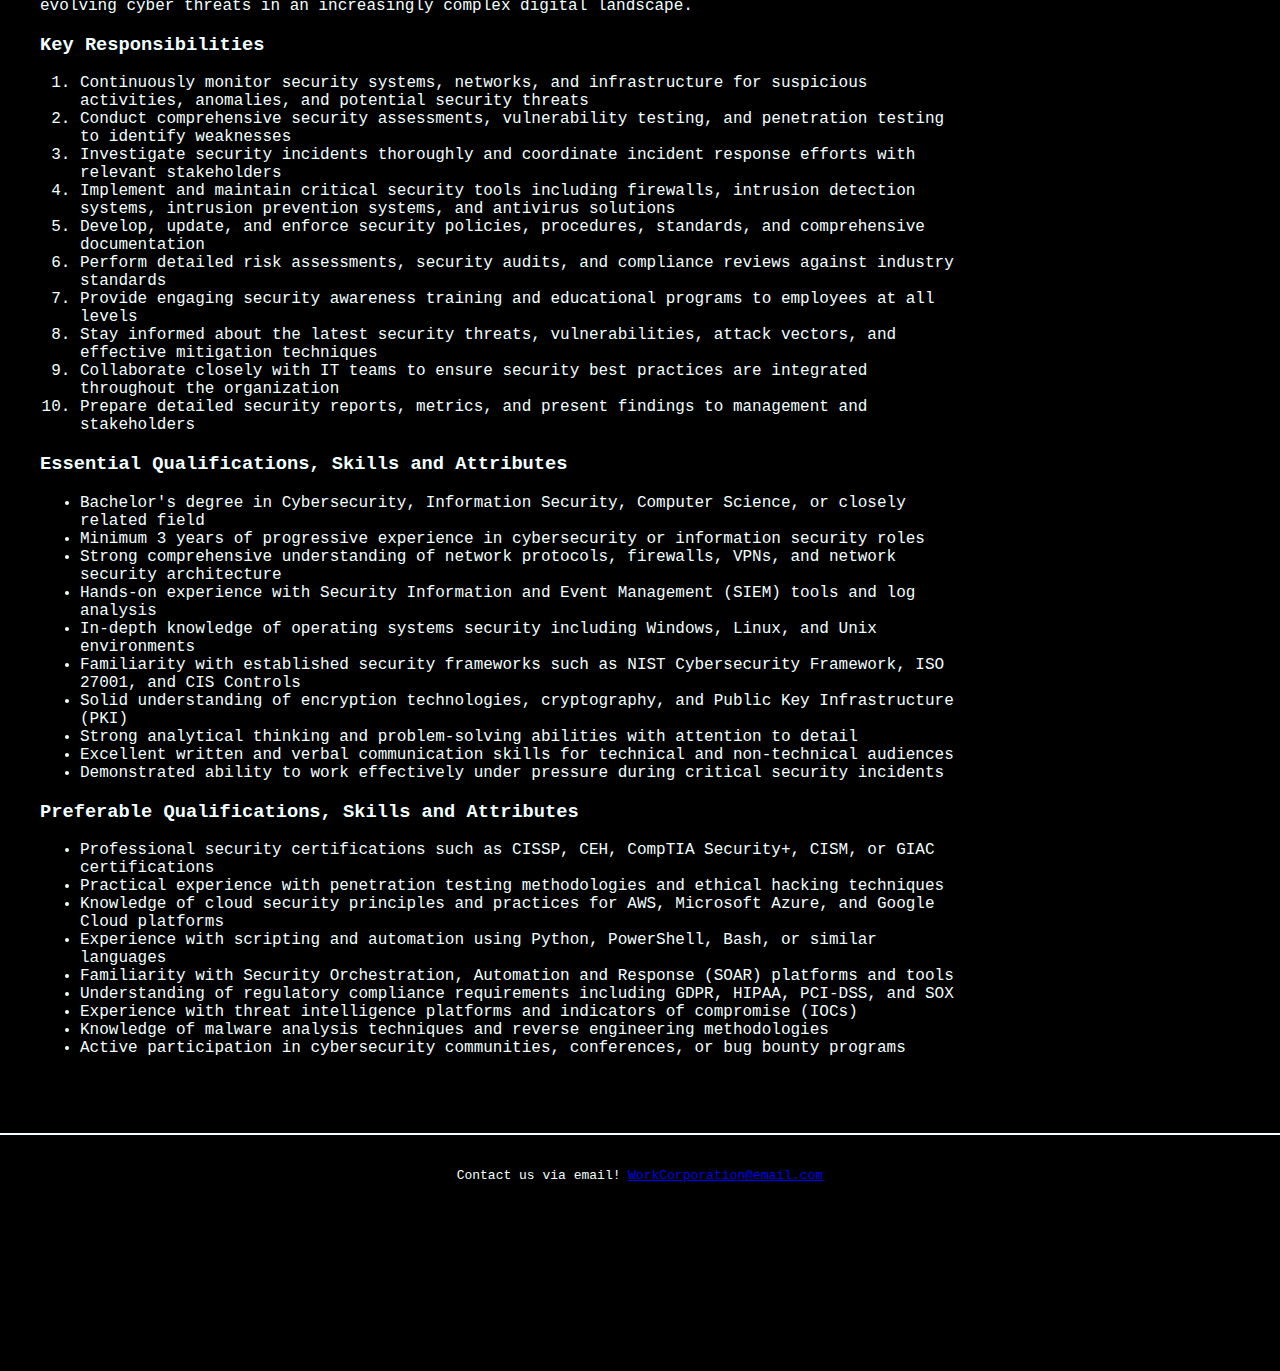
<file: project1/jobs.html>
<!DOCTYPE html>
<html lang="en">
<head>
    <meta charset="UTF-8">
    <meta name="viewport" content="width=device-width, initial-scale=1.0">
    <meta name="description" content="At W Corp, we may experience ups and downs, but we never stop in terms of developing technology!">
    <meta name="keywords" content="technology, innovation, W Corp, development">
    <title>W Corp Jobs Description</title>
    <link rel="stylesheet" href="style/styles.css">

</head>

<body>
    <header class="site-header">
  <div class="header-top">
    <img src="/project1/images/W_Corp._Logo.png" alt="W Corp logo" class="logo">
    <div class="header-text">
      <h3>The official home page of Work Corporation!</h3>
      <h1>W Corp welcomes you!</h1>
    </div>
  </div>
        <nav class="nav-bar">
            <a href="index.html">Home page</a>
            <a href="about.html">About Us</a>
            <a href="apply.html">Apply</a>
            <a href="jobs.html">Jobs</a>
        </nav>
        <hr>
    </header>

    <!-- Main Content Container -->
    <div class="container">
        <main class="site-main">
            <h1>Current Job Opportunities</h1>
            <p>Explore our exciting career opportunities and find your perfect role in technology. We are committed to building a diverse and innovative team.</p>

            <!-- Position 1: IT Support Technician (Group Assignment) -->
            <section id="position1">
                <h2>IT Support Technician</h2>
                
                <div class="detail">
                    <p><strong>Reference Number:</strong> IT5T1</p>
                    <p><strong>Position Title:</strong> IT Support Technician</p>
                    <p><strong>Salary Range:</strong> $45,000 - $60,000 per annum</p>
                    <p><strong>Reports To:</strong> IT Support Manager</p>
                </div>
                
                <p><strong>Position Description:</strong> We are seeking a dedicated and skilled IT Support Technician to join our dynamic technology team. This role involves providing comprehensive technical assistance to staff members, maintaining computer systems, and ensuring the smooth operation of our IT infrastructure. The successful candidate will be responsible for troubleshooting various hardware and software issues, installing and configuring equipment, and delivering exceptional customer service to end users across the organization. This position offers an excellent opportunity for professional growth in a fast-paced technology environment where you will work with cutting-edge systems and collaborate with experienced IT professionals.</p>
                
                <h3>Key Responsibilities</h3>
                <ul>
                    <li>Provide comprehensive first and second-level technical support to end users through multiple channels including phone, email, and in-person assistance</li>
                    <li>Install, configure, and maintain computer hardware, software applications, and peripheral devices across the organization</li>
                    <li>Diagnose and resolve complex technical issues with desktops, laptops, printers, scanners, and mobile devices</li>
                    <li>Set up new user accounts, manage access permissions, and maintain user directories in Active Directory</li>
                    <li>Maintain accurate inventory of IT equipment, software licenses, and hardware assets</li>
                    <li>Document technical issues, solutions, and procedures in the ticketing system for knowledge base development</li>
                    <li>Assist with network administration tasks and perform basic server maintenance activities</li>
                    <li>Provide training and guidance to staff members on new systems, applications, and best practices</li>
                    <li>Participate in IT projects and system upgrades as assigned by management</li>
                </ul>
                
                <div class="requirements-section">
                    <h3>Essential Qualifications, Skills and Attributes</h3>
                    <ul>
                        <li>Associate degree or diploma in Information Technology, Computer Science, or related field</li>
                        <li>Minimum 2 years of hands-on experience in IT support or help desk environment</li>
                        <li>Strong technical knowledge of Windows 10/11 operating systems and Microsoft Office 365 suite</li>
                        <li>Practical experience with Active Directory user and group management</li>
                        <li>Solid understanding of TCP/IP networking fundamentals and troubleshooting</li>
                        <li>Excellent analytical problem-solving and troubleshooting abilities</li>
                        <li>Outstanding communication skills with a strong customer service orientation</li>
                        <li>Demonstrated ability to work independently and effectively prioritize multiple tasks</li>
                        <li>Strong attention to detail and commitment to documentation standards</li>
                    </ul>
                    
                    <h3>Preferable Qualifications, Skills and Attributes</h3>
                    <ul>
                        <li>Industry certifications such as CompTIA A+, Network+, or Microsoft Certified Professional</li>
                        <li>Experience supporting Mac OS and iOS devices in enterprise environments</li>
                        <li>Knowledge of virtualization technologies including VMware and Hyper-V</li>
                        <li>Basic scripting skills in PowerShell, Bash, or Python for automation tasks</li>
                        <li>Experience with remote desktop tools, VPN solutions, and remote support technologies</li>
                        <li>ITIL Foundation certification demonstrating knowledge of IT service management</li>
                        <li>Familiarity with enterprise ticketing systems such as ServiceNow, Zendesk, or Jira Service Management</li>
                        <li>Experience with backup and disaster recovery solutions</li>
                    </ul>
                </div>
            </section>

            <!-- Position 2: Full Stack Web Developer -->
            <section id="position2">
                <h2>Full Stack Web Developer</h2>
                
                <div class="detail">
                    <p><strong>Reference Number:</strong> WD7F2</p>
                    <p><strong>Position Title:</strong> Full Stack Web Developer</p>
                    <p><strong>Salary Range:</strong> $70,000 - $95,000 per annum</p>
                    <p><strong>Reports To:</strong> Development Team Lead</p>
                </div>
                
                <p><strong>Position Description:</strong> TechVision Solutions is looking for an innovative and talented Full Stack Web Developer to design, develop, and maintain sophisticated web applications. This exciting role encompasses both front-end and back-end development responsibilities, where you will create responsive, scalable, and user-friendly solutions that directly impact our business objectives and enhance user experience. You will have the opportunity to work with modern technologies, collaborate with cross-functional teams, and contribute to projects that shape the future of our digital presence. This position is ideal for developers who are passionate about clean code, best practices, and staying current with emerging web technologies.</p>
                
                <h3>Key Responsibilities</h3>
                <ol>
                    <li>Design and develop responsive web applications using modern frameworks and cutting-edge technologies</li>
                    <li>Build and maintain RESTful APIs and integrate third-party services and external systems</li>
                    <li>Write clean, maintainable, well-documented code following industry best practices and coding standards</li>
                    <li>Collaborate effectively with UI/UX designers, product managers, and fellow developers throughout the development lifecycle</li>
                    <li>Optimize applications for maximum speed, performance, and scalability across various devices</li>
                    <li>Implement robust security best practices and data protection measures to safeguard user information</li>
                    <li>Conduct thorough code reviews and actively participate in agile development processes and ceremonies</li>
                    <li>Troubleshoot and debug applications across multiple browsers, devices, and platforms</li>
                    <li>Stay updated with emerging technologies, frameworks, and industry trends to bring innovative solutions to the team</li>
                    <li>Contribute to technical documentation and knowledge sharing within the development team</li>
                </ol>
                
                <div class="requirements-section">
                    <h3>Essential Qualifications, Skills and Attributes</h3>
                    <ul>
                        <li>Bachelor's degree in Computer Science, Software Engineering, or equivalent practical experience</li>
                        <li>Minimum 3 years of professional web development experience in production environments</li>
                        <li>Strong proficiency in JavaScript (ES6+), HTML5, and CSS3 with modern web standards</li>
                        <li>Demonstrated experience with React.js or Vue.js for building interactive front-end applications</li>
                        <li>Solid proficiency in Node.js and Express.js for server-side development</li>
                        <li>Experience with both SQL databases (PostgreSQL, MySQL) and NoSQL databases (MongoDB)</li>
                        <li>Comprehensive knowledge of version control systems, particularly Git and GitHub/GitLab workflows</li>
                        <li>Strong understanding of responsive design principles and mobile-first development approach</li>
                        <li>Practical experience with RESTful API design, implementation, and documentation</li>
                        <li>Excellent problem-solving skills, analytical thinking, and meticulous attention to detail</li>
                    </ul>
                    
                    <h3>Preferable Qualifications, Skills and Attributes</h3>
                    <ul>
                        <li>Experience with TypeScript for type-safe JavaScript development</li>
                        <li>Knowledge of Next.js, Nuxt.js, or other modern server-side rendering frameworks</li>
                        <li>Experience with cloud platforms such as AWS, Microsoft Azure, or Google Cloud Platform</li>
                        <li>Familiarity with Docker containerization and Kubernetes orchestration</li>
                        <li>Experience implementing and maintaining CI/CD pipelines using tools like Jenkins or GitHub Actions</li>
                        <li>Knowledge of GraphQL for efficient data querying and manipulation</li>
                        <li>Experience with comprehensive testing frameworks including Jest, Mocha, and Cypress</li>
                        <li>Strong understanding of web security best practices and OWASP Top 10 vulnerabilities</li>
                        <li>Active contributions to open-source projects or personal portfolio demonstrating coding skills</li>
                    </ul>
                </div>
            </section>

            <!-- Position 3: Cybersecurity Analyst -->
            <section id="position3">
                <h2>Cybersecurity Analyst</h2>
                
                <div class="detail">
                    <p><strong>Reference Number:</strong> CS3A9</p>
                    <p><strong>Position Title:</strong> Cybersecurity Analyst</p>
                    <p><strong>Salary Range:</strong> $75,000 - $100,000 per annum</p>
                    <p><strong>Reports To:</strong> Chief Information Security Officer (CISO)</p>
                </div>
                
                <p><strong>Position Description:</strong> We are seeking a highly motivated and detail-oriented Cybersecurity Analyst to protect our organization's critical computer systems, networks, and sensitive data from cyber threats. The successful candidate will play a crucial role in monitoring security infrastructure, investigating potential security breaches, implementing comprehensive security measures, and ensuring compliance with industry security policies and regulatory requirements. This position offers the opportunity to work with state-of-the-art security technologies, collaborate with talented security professionals, and make a significant impact on the organization's overall security posture. You will be at the forefront of defending against evolving cyber threats in an increasingly complex digital landscape.</p>
                
                <h3>Key Responsibilities</h3>
                <ol>
                    <li>Continuously monitor security systems, networks, and infrastructure for suspicious activities, anomalies, and potential security threats</li>
                    <li>Conduct comprehensive security assessments, vulnerability testing, and penetration testing to identify weaknesses</li>
                    <li>Investigate security incidents thoroughly and coordinate incident response efforts with relevant stakeholders</li>
                    <li>Implement and maintain critical security tools including firewalls, intrusion detection systems, intrusion prevention systems, and antivirus solutions</li>
                    <li>Develop, update, and enforce security policies, procedures, standards, and comprehensive documentation</li>
                    <li>Perform detailed risk assessments, security audits, and compliance reviews against industry standards</li>
                    <li>Provide engaging security awareness training and educational programs to employees at all levels</li>
                    <li>Stay informed about the latest security threats, vulnerabilities, attack vectors, and effective mitigation techniques</li>
                    <li>Collaborate closely with IT teams to ensure security best practices are integrated throughout the organization</li>
                    <li>Prepare detailed security reports, metrics, and present findings to management and stakeholders</li>
                </ol>
                
                <div class="requirements-section">
                    <h3>Essential Qualifications, Skills and Attributes</h3>
                    <ul>
                        <li>Bachelor's degree in Cybersecurity, Information Security, Computer Science, or closely related field</li>
                        <li>Minimum 3 years of progressive experience in cybersecurity or information security roles</li>
                        <li>Strong comprehensive understanding of network protocols, firewalls, VPNs, and network security architecture</li>
                        <li>Hands-on experience with Security Information and Event Management (SIEM) tools and log analysis</li>
                        <li>In-depth knowledge of operating systems security including Windows, Linux, and Unix environments</li>
                        <li>Familiarity with established security frameworks such as NIST Cybersecurity Framework, ISO 27001, and CIS Controls</li>
                        <li>Solid understanding of encryption technologies, cryptography, and Public Key Infrastructure (PKI)</li>
                        <li>Strong analytical thinking and problem-solving abilities with attention to detail</li>
                        <li>Excellent written and verbal communication skills for technical and non-technical audiences</li>
                        <li>Demonstrated ability to work effectively under pressure during critical security incidents</li>
                    </ul>
                    
                    <h3>Preferable Qualifications, Skills and Attributes</h3>
                    <ul>
                        <li>Professional security certifications such as CISSP, CEH, CompTIA Security+, CISM, or GIAC certifications</li>
                        <li>Practical experience with penetration testing methodologies and ethical hacking techniques</li>
                        <li>Knowledge of cloud security principles and practices for AWS, Microsoft Azure, and Google Cloud platforms</li>
                        <li>Experience with scripting and automation using Python, PowerShell, Bash, or similar languages</li>
                        <li>Familiarity with Security Orchestration, Automation and Response (SOAR) platforms and tools</li>
                        <li>Understanding of regulatory compliance requirements including GDPR, HIPAA, PCI-DSS, and SOX</li>
                        <li>Experience with threat intelligence platforms and indicators of compromise (IOCs)</li>
                        <li>Knowledge of malware analysis techniques and reverse engineering methodologies</li>
                        <li>Active participation in cybersecurity communities, conferences, or bug bounty programs</li>
                    </ul>
                </div>
            </section>
        </main>

        <!-- Aside Section  -->
        <aside class="side-info">
            <h3>Why W Corp?</h3>
            <div class="benefit">
                <h4>Company Benefits</h4>
                <p>We offer a comprehensive benefits package designed to support your career growth and personal wellbeing:</p>
                <ul>
                    <li>Competitive salary packages with annual reviews</li>
                    <li>Professional development and training opportunities</li>
                    <li>Flexible work arrangements and remote work options</li>
                    <li>Employer-matched retirement savings plan</li>
                    <li>Modern office environment with latest technology</li>
                </ul>
            </div>
        </aside>
    </div>

    <!-- Footer Section  -->
    <footer class="site-footer">
    <p>
        Contact us via email!
        <a href="https://danyloswin123.atlassian.net/browse/CF">
            WorkCorporation@email.com
        </a>
    </p>
    </footer>
</body>
</html>
</file>
<file: project1/style/styles.css>
body {
    background-color: black;
    color: azure;
    font-family: "OCR A Extended", monospace;
    
    margin: 0;
    padding: 0;
}
.site-header {
    position: static;
    top: 0;
    background: black;
    color: azure;
    padding: 15px;
    border-bottom: 2px solid azure;
    z-index: 10;
}
/* Header Top Section Styles-Bao */
.header-top {
display: flex;
align-items: center;
margin-bottom: 10px;
}
/* Logo Styles-Bao */
.logo {
width: 120px;
height: auto;
margin-right: 20px;
}

.header-text h3 {
margin: 0;
font-size: 1rem;
color: azure;
}

.header-text h1 {
margin: 5px 0 0 0;
font-size: 1.8rem;
color: azure;
}


.nav-bar {
    display: flex;
    justify-content: center;
    align-items: center;
    gap: 0;
    margin-top: 10px;
    text-align: center;
}
.nav-bar a {
    flex: 1;
    display: inline-block;
    color: azure;
    text-decoration: none;
    border: 2px solid azure;
    padding: 10px 30px;
    transition: all 0.3s ease;
    background-color: black;
}
.nav-bar a + a {
    border-left: none;
}
.nav-bar a:hover {
    background-color: azure;
    color: black;
    box-shadow: 0 0 15px azure;
}
.site-main {
    display: flex;
    justify-content: center;
    align-items: center;
    flex-direction: column;
    margin-top: 30px;
}
.site-main fieldset {
    width: 100%;
    max-width: 1700px;
    border: 2px solid azure;
    margin: 0 auto;
    text-align: left;
    padding: 15px;
}
.site-main legend {
    font-weight: bold;
    font-size: 1.2em;
    padding: 0 10px;
}
.site-main fieldset div {
    background-color: black;
    border: 2px solid azure;
    color: azure;
    display: inline-block;
    width: 1000px;
    height: 300px;
    margin: 10px;
    padding: 10px;
    vertical-align: middle;
    overflow-y: scroll;
}

textarea {
    background-color: black;
    color: azure;
    border: 2px solid azure;
    border-radius: 5px;
    width: 400px;
    margin-top: 20px;
}
.site-footer {
    
    margin-top: 40px;
    padding: 20px;
    border-top: 2px solid azure;
}
.site-footer p {
    text-align: center;
    color: azure;
    font-size: small;
}
.feedback-section {
    display: flex;
    flex-direction: column;
    align-items: center;
    justify-content: center;
    margin: 40px auto;
    text-align: center;
}
.feedback-section label {
    font-size: 1.2em;
    margin-bottom: 10px;
    color: azure;
}
.feedback-section textarea {
    width: 600px;
    height: 200px;
    background-color: black;
    color: azure;
    border: 2px solid azure;
    border-radius: 8px;
    padding: 10px;
    resize: none; 
    transition: box-shadow 0.3s ease, border-color 0.3s ease;
}
.feedback-section textarea:focus {
    outline: none;
    border-color: white;
    box-shadow: 0 0 15px azure;
}

.abouttable {
    border: 2px solid azure;
    vertical-align: middle;
    padding: 15px;
    text-align: center;
}
.abouttable:hover {
    background-color: #f0ffff;
    color: black;
    box-shadow: 0 0 10px azure;
}
.aboutp {
    float: right;
    margin-left:20%;
}
.aboutimg {
    border: 4px solid azure;
    display: block;
    padding: 2px;
    width: 500px;
    float: right;
    margin-top: 30px;
}

.at {
    border-collapse: collapse;
    width: 80%;
    line-height: 50px; 
    margin: 10px auto;
}
.af {
    float: right;
    clear: both;
}
.turtor {
    border: double azure;
    padding: 3px;
    border-radius: 4%;
}
.fs {
    border: none;
    border-radius: 50px;
    box-shadow: 0px 0px 10px 2px azure;
    text-align: justify;
    width: 70%;
    margin: auto;
    margin-bottom: 20px;
}
.fs1 {
    
    float: right;
    margin-right: 10%;
    height: 600px;
}
.fs2 {
    margin-left: 10%;
    height: 600px;
}
.le {
    text-align: center;
    font-size: 50px;
    background-color: black;
    font-family: Impact, 'Arial Narrow Bold', sans-serif;
}
/* Side Info Styles-Bao */
.side-info {
background: black;
padding: 1.5rem;
border-radius: 8px;
height: fit-content;
position: sticky;
top: 2rem;
display: block;
width: 25% ;
border: 2px solid azure;
}

/* Side Info Heading Styles-Bao */
.side-info h3 {
color: azure;
font-size: 1.1rem;
margin-bottom: 1rem;
border-bottom: 2px solid azure;
padding-bottom: 0.5rem;
}
/* Side Info Link Styles-Bao */
.side-info a {
color: azure;
text-decoration: underline;
transition: color 0.3s ease;
}


/* Benefit Styles-Bao */
.benefit {
padding: 1rem;
border-radius: 5px;
margin-bottom: 1rem;
}
/* Container for Main and Aside Sections-Bao */
.container {
display: flex;
  justify-content: space-between;
  align-items: flex-start;
  gap: 20px;
  max-width: 1200px;
  margin: 40px auto;
  padding: 20px;
}
.container h1 {
    text-align: center;
    font-size: 3rem;
    margin-bottom: 20px;
    color: azure;
    font-variant: normal;
    font-family: Bookman old style, serif;
}
/* Form Main Styles-Bao */
.form-main fieldset {
    width: 60%;
    border: 2px solid azure;
    margin: 0 auto;
    text-align: left;
    padding: 15px;
}
/* Legend Styles-Bao */
.form-main legend {
    font-weight: bold;
    font-size: 1.2em;
}

/* Fieldset Div Styles-Bao */
.form-main fieldset div {
    background-color: black;
    color: azure;
    margin: 10px;
    padding: 10px;
    vertical-align: middle;
}
/* Form Buttons Container-Bao */
.form-actions {
  display: flex;
  justify-content: center; 
  gap: 15px; 
  margin-top: 20px;
}

/* Form Buttons Container-Bao */
.form-actions {
  display: flex;
  justify-content: center; 
  gap: 15px; 
  margin-top: 20px;
}
/* Buttons visual-Bao */
.btn-submit,
.btn-reset {
  padding: 10px 25px;
  font-size: 16px;
  background-color: black; 
  color: azure; 
  border: 2px solid azure; 
  border-radius: 6px;
  cursor: pointer;
  transition: all 0.3s ease; 
}

/* Hover effects for buttons-Bao */
.btn-submit:hover,
.btn-reset:hover {
  background-color: azure; 
  color: black;
  box-shadow: 0 0 15px azure;  
}
</file>
